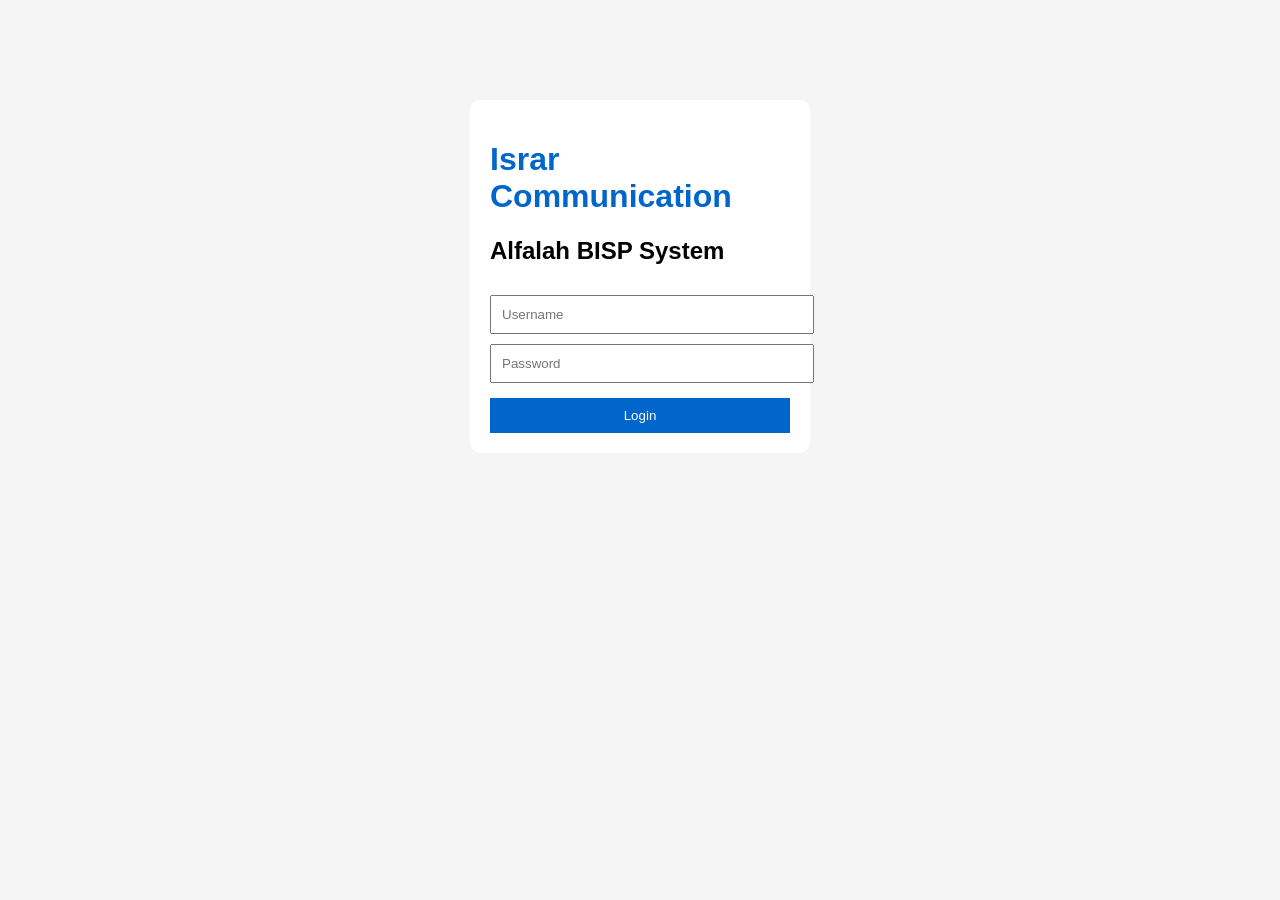
<file: index.html>
<!DOCTYPE html>
<html>
<head>
  <title>Israr Communication Login</title>
  <link rel="stylesheet" href="style.css">
</head>
<body>

<div class="login-box">
  <h1>Israr Communication</h1>
  <h2>Alfalah BISP System</h2>

  <input type="text" placeholder="Username">
  <input type="password" placeholder="Password">

  <button onclick="login()">Login</button>
</div>

<script src="script.js"></script>
</body>
</html>
</file>
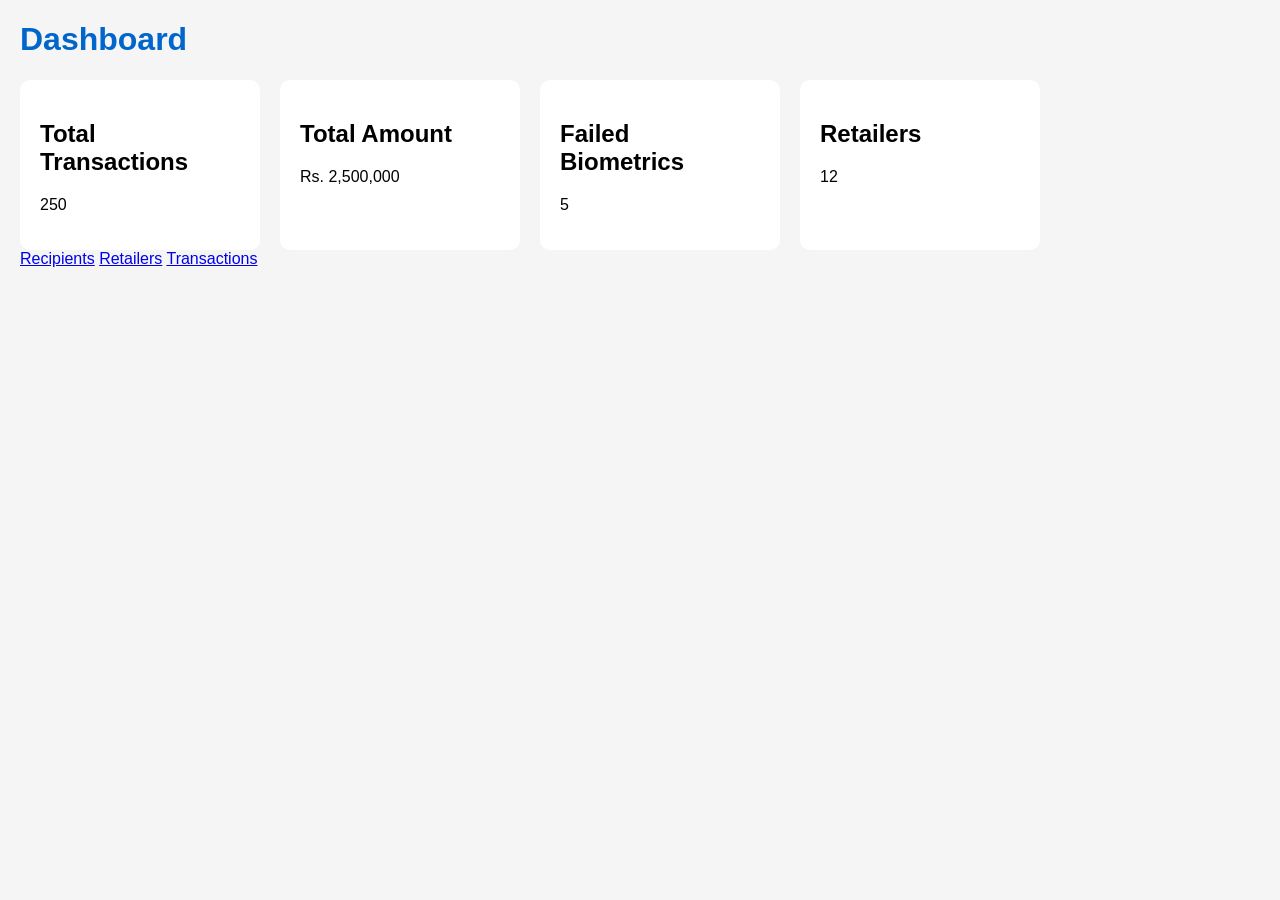
<file: dashboard.html>
<!DOCTYPE html>
<html>
<head>
  <title>Dashboard</title>
  <link rel="stylesheet" href="style.css">
</head>
<body>

<h1>Dashboard</h1>

<div class="card-container">

  <div class="card">
    <h2>Total Transactions</h2>
    <p>250</p>
  </div>

  <div class="card">
    <h2>Total Amount</h2>
    <p>Rs. 2,500,000</p>
  </div>

  <div class="card">
    <h2>Failed Biometrics</h2>
    <p>5</p>
  </div>

  <div class="card">
    <h2>Retailers</h2>
    <p>12</p>
  </div>

</div>

<a href="recipients.html">Recipients</a>
<a href="retailers.html">Retailers</a>
<a href="transactions.html">Transactions</a>

</body>
</html>
</file>
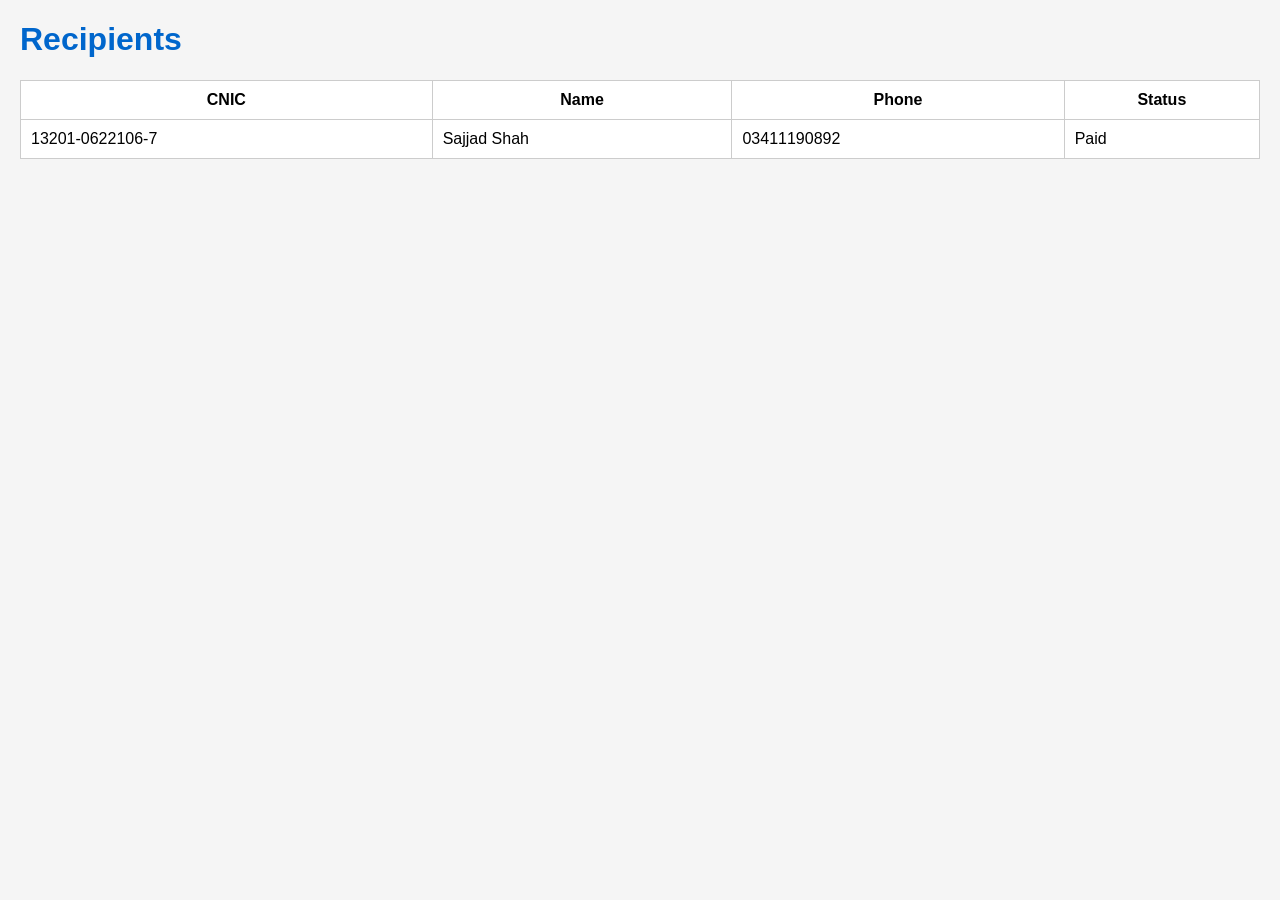
<file: recipients.html>
<!DOCTYPE html>
<html>
<head>
  <title>Recipients</title>
  <link rel="stylesheet" href="style.css">
</head>
<body>

<h1>Recipients</h1>

<table>
  <tr>
    <th>CNIC</th>
    <th>Name</th>
    <th>Phone</th>
    <th>Status</th>
  </tr>

  <tr>
    <td>13201-0622106-7</td>
    <td>Sajjad Shah</td>
    <td>03411190892</td>
    <td>Paid</td>
  </tr>

</table>

</body>
</html>
</file>
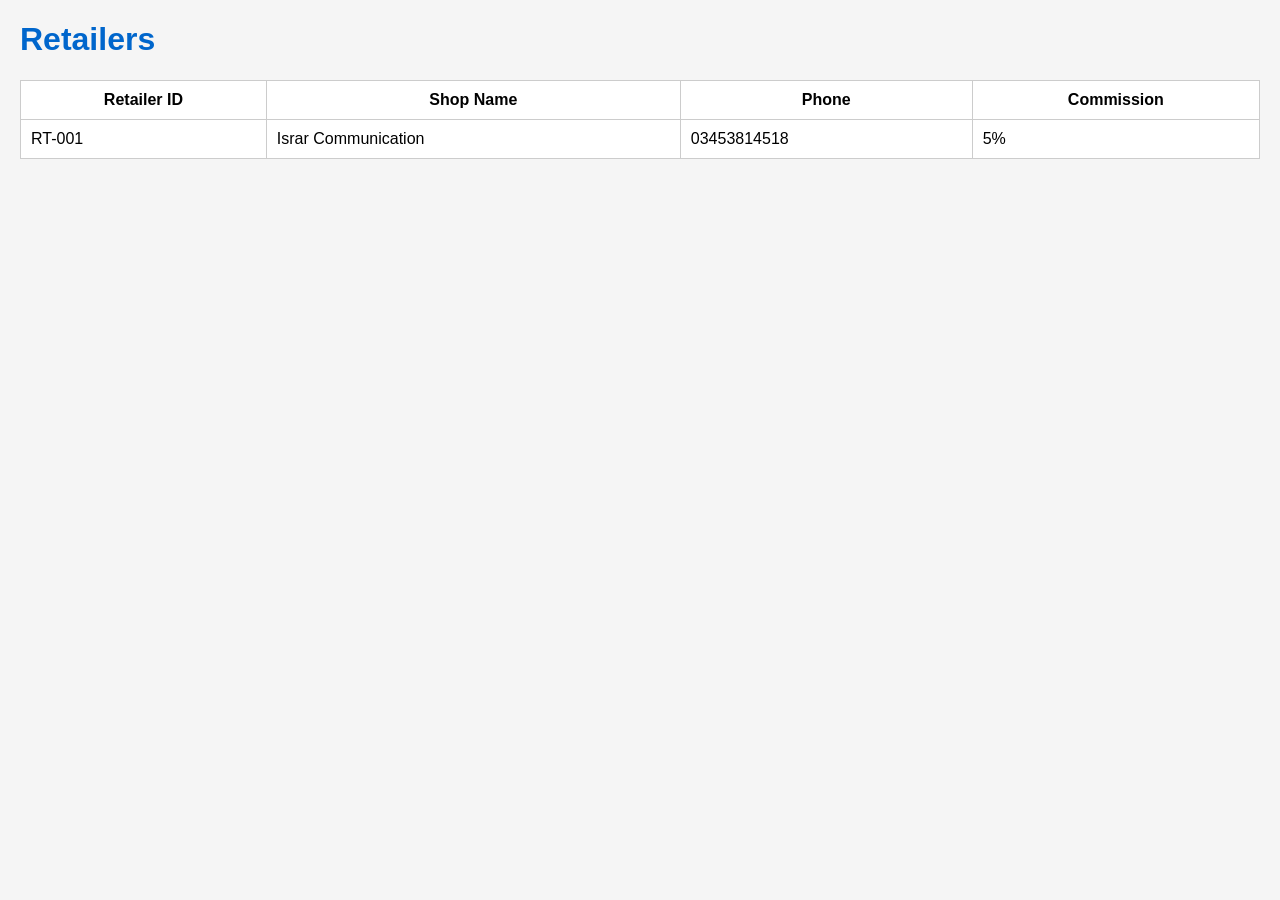
<file: retailers.html>
<!DOCTYPE html>
<html>
<head>
  <title>Retailers</title>
  <link rel="stylesheet" href="style.css">
</head>
<body>

<h1>Retailers</h1>

<table>
  <tr>
    <th>Retailer ID</th>
    <th>Shop Name</th>
    <th>Phone</th>
    <th>Commission</th>
  </tr>

  <tr>
    <td>RT-001</td>
    <td>Israr Communication</td>
    <td>03453814518</td>
    <td>5%</td>
  </tr>

</table>

</body>
</html>
</file>
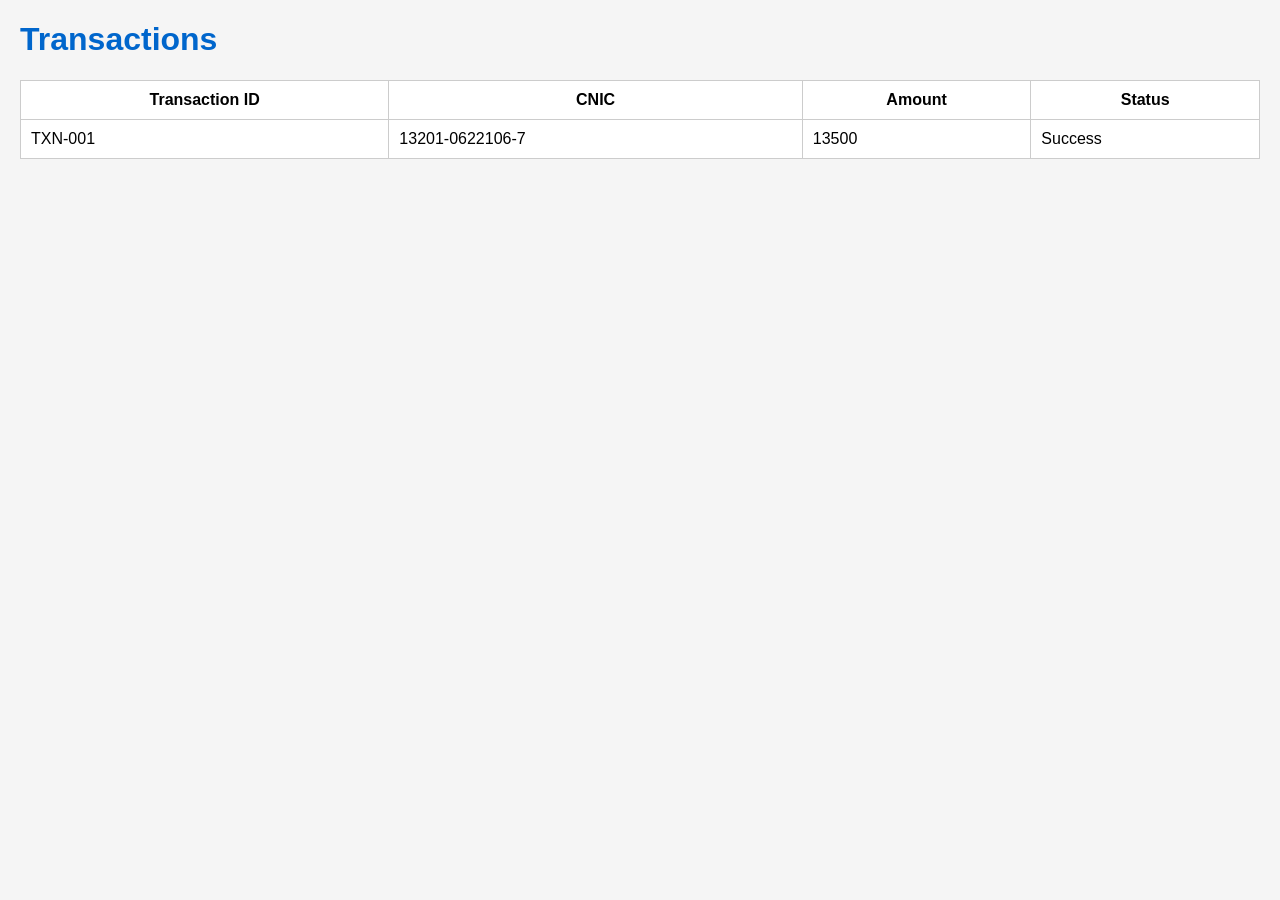
<file: transactions.html>
<!DOCTYPE html>
<html>
<head>
  <title>Transactions</title>
  <link rel="stylesheet" href="style.css">
</head>
<body>

<h1>Transactions</h1>

<table>
  <tr>
    <th>Transaction ID</th>
    <th>CNIC</th>
    <th>Amount</th>
    <th>Status</th>
  </tr>

  <tr>
    <td>TXN-001</td>
    <td>13201-0622106-7</td>
    <td>13500</td>
    <td>Success</td>
  </tr>

</table>

</body>
</html>
</file>
<file: style.css>
body {
  font-family: Arial;
  background: #f5f5f5;
  margin: 20px;
}

h1 {
  color: #0066cc;
}

.login-box {
  width: 300px;
  margin: auto;
  margin-top: 100px;
  padding: 20px;
  background: white;
  border-radius: 10px;
}

input {
  width: 100%;
  padding: 10px;
  margin-top: 10px;
}

button {
  width: 100%;
  padding: 10px;
  margin-top: 15px;
  background: #0066cc;
  color: white;
  border: none;
}

.card-container {
  display: flex;
  gap: 20px;
  margin-top: 20px;
}

.card {
  background: white;
  padding: 20px;
  border-radius: 10px;
  width: 200px;
}

table {
  width: 100%;
  background: white;
  border-collapse: collapse;
}

th, td {
  border: 1px solid #ccc;
  padding: 10px;
}
</file>
